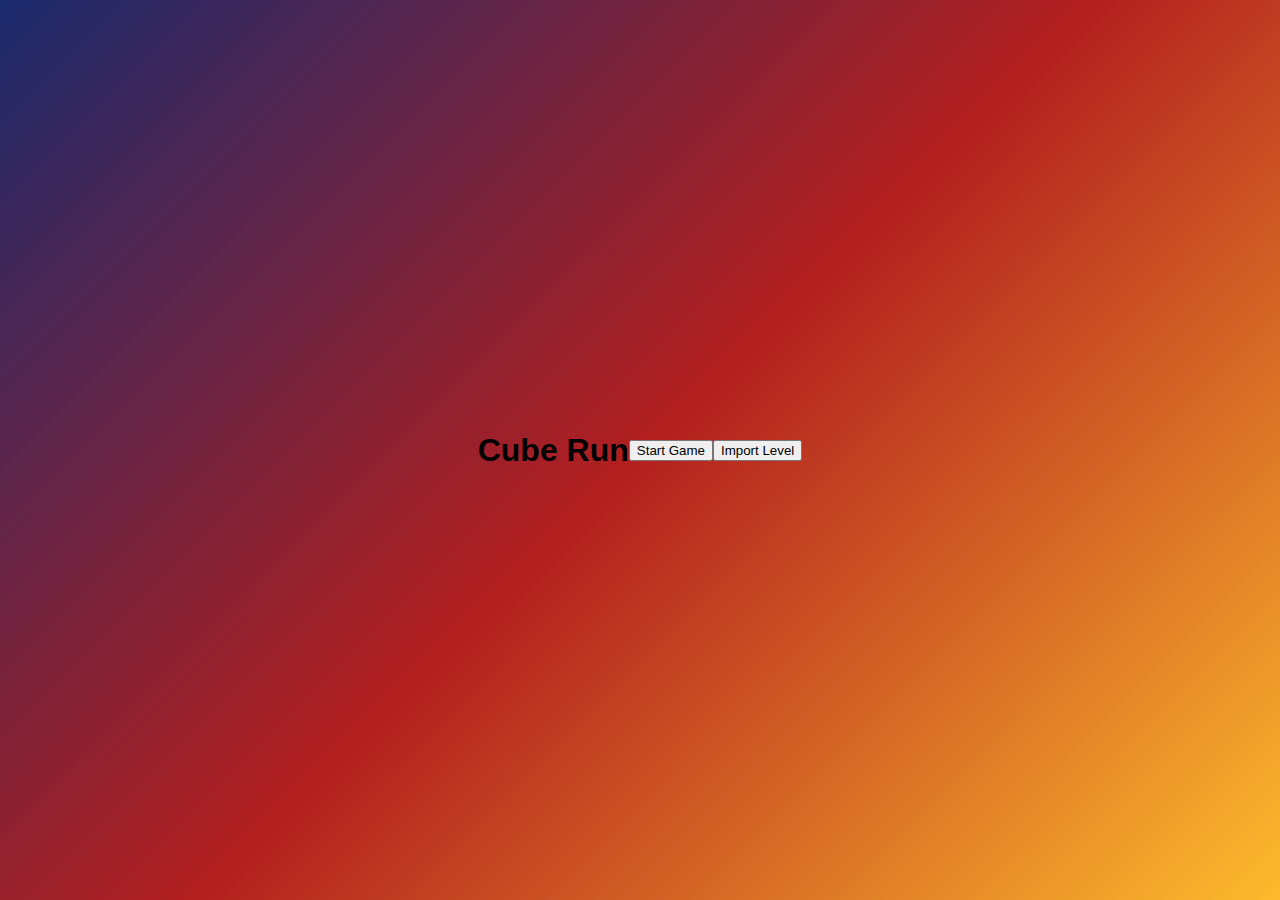
<file: editor/engine/index.html>
<!DOCTYPE html>
<html lang="en">
<head>
    <meta charset="UTF-8">
    <meta name="viewport" content="width=device-width, initial-scale=1.0">
    <title>Cube Run</title>
    <link rel="stylesheet" href="styles.css">
</head>
<body>
    <div id="menu">
        <h1>Cube Run</h1>
        <button id="startGame">Start Game</button>
        <button id="importLevel">Import Level</button>
        <input type="file" id="fileInput" accept=".cbr" style="display: none;">
    </div>
    <canvas id="gameCanvas" style="display: none;"></canvas>
    <script src="game.js"></script>
</body>
</html>
</file>
<file: editor/engine/styles.css>
body {
    margin: 0;
    display: flex;
    justify-content: center;
    align-items: center;
    height: 100vh;
    background-color: #000;
    font-family: 'Arial', sans-serif;
}

#gameCanvas {
    border: 2px solid #fff;
    background-color: #222;
    display: none;
}

#menu {
    position: absolute;
    width: 100%;
    height: 100%;
    background: linear-gradient(135deg, #1a2a6c, #b21f1f, #fdbb2d);
    display: flex;
    justify-content: center;
    align-items: center;
}

.menu-content {
    text-align: center;
    background: rgba(0, 0, 0, 0.7);
    padding: 20px;
    border-radius: 10px;
    box-shadow: 0 0 10px rgba(0, 0, 0, 0.5);
}

.menu-content h1 {
    color: #fff;
    margin-bottom: 20px;
    font-size: 2.5em;
    text-transform: uppercase;
    letter-spacing: 2px;
}

.level-buttons {
    display: flex;
    flex-wrap: wrap;
    justify-content: center;
}

.level-buttons button {
    margin: 10px;
    padding: 15px 30px;
    font-size: 18px;
    cursor: pointer;
    background: linear-gradient(135deg, #f093fb, #f5576c);
    border: none;
    border-radius: 5px;
    color: #fff;
    transition: background 0.3s, transform 0.3s;
}

.level-buttons button:hover {
    background: linear-gradient(135deg, #f5576c, #f093fb);
    transform: scale(1.1);
}
</file>
